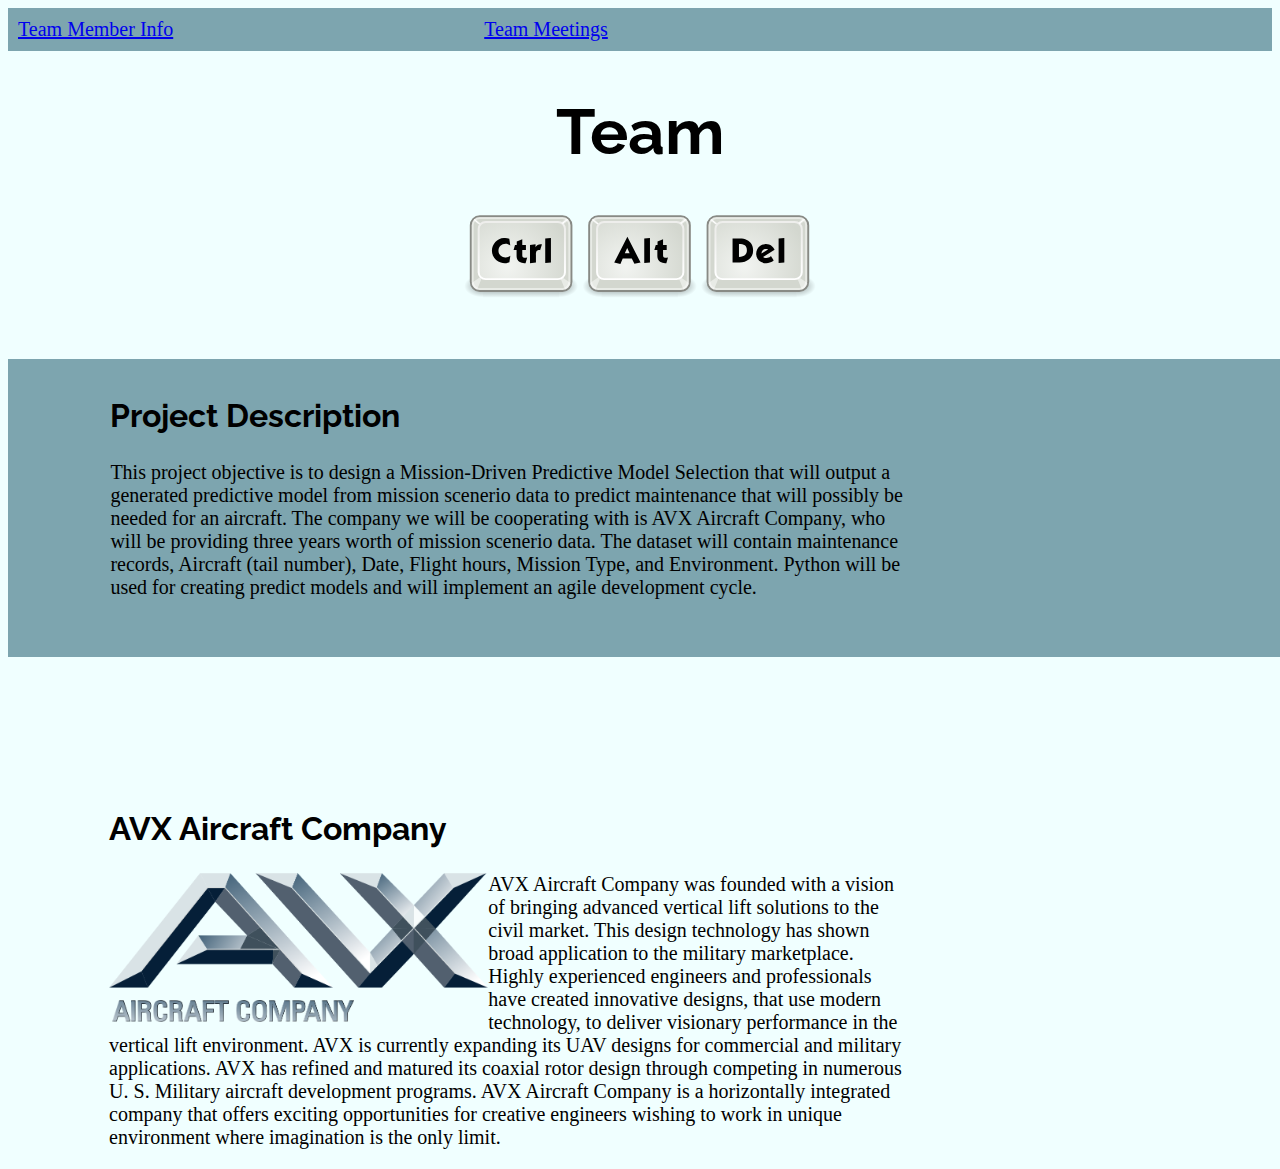
<file: index.html>
<!DOCTYPE html>
<html lang="en">
<head>
    <meta charset="UTF-8">
    <meta name="viewport" content="width=device-width, initial-scale=1.0">
    <title>Homepage</title>
    <link rel="stylesheet" href="./styles.css" />
    <link rel="preconnect" href="https://fonts.googleapis.com">
    <link rel="preconnect" href="https://fonts.gstatic.com" crossorigin>
    <link href="https://fonts.googleapis.com/css2?family=Libre+Baskerville&family=Raleway:wght@300&family=Roboto&display=swap" rel="stylesheet">   
</head>
<body>
    <div class="container">
        <li><a href="./team-info.html">Team Member Info</a></li>
        <li><a href="./team-meetings.html">Team Meetings</a></li>
    </div>
    <h1>Team</h1>
    <h1><img src="./Ctrl-Alt-Delete.svg" width="380px"/></h1>
    <div class="Description">
    <h2>Project Description</h2>
    <p>
        This project objective is to design a Mission-Driven Predictive Model Selection that will output a generated predictive model from mission
        scenerio data to predict maintenance that will possibly be needed for an aircraft. The company we will be cooperating with is AVX Aircraft Company, 
        who will be providing three years worth of mission scenerio data. The dataset will contain maintenance records, Aircraft (tail number), Date, Flight 
        hours, Mission Type, and Environment. Python will be used for creating predict models and will implement an agile development cycle.
    </p>
    </div>
    <h2 class="padding">AVX Aircraft Company</h2>
    <img class="float" src="./AVXchrome.png" alt="AVX Company Emblem" width="30%">
    <p>
        AVX Aircraft Company was founded with a vision of bringing advanced vertical lift solutions to the civil market. This design technology has shown broad application to the military marketplace. Highly experienced engineers and professionals have created innovative designs, that use modern technology, to deliver visionary performance in the vertical lift environment. AVX is currently expanding its UAV designs for commercial and military applications. AVX has refined and matured its coaxial rotor design through competing in numerous U. S. Military aircraft development programs. AVX Aircraft Company is a horizontally integrated company that offers exciting opportunities for creative engineers wishing to work in unique environment where imagination is the only limit.
    </p>
</body>
</html>
</file>
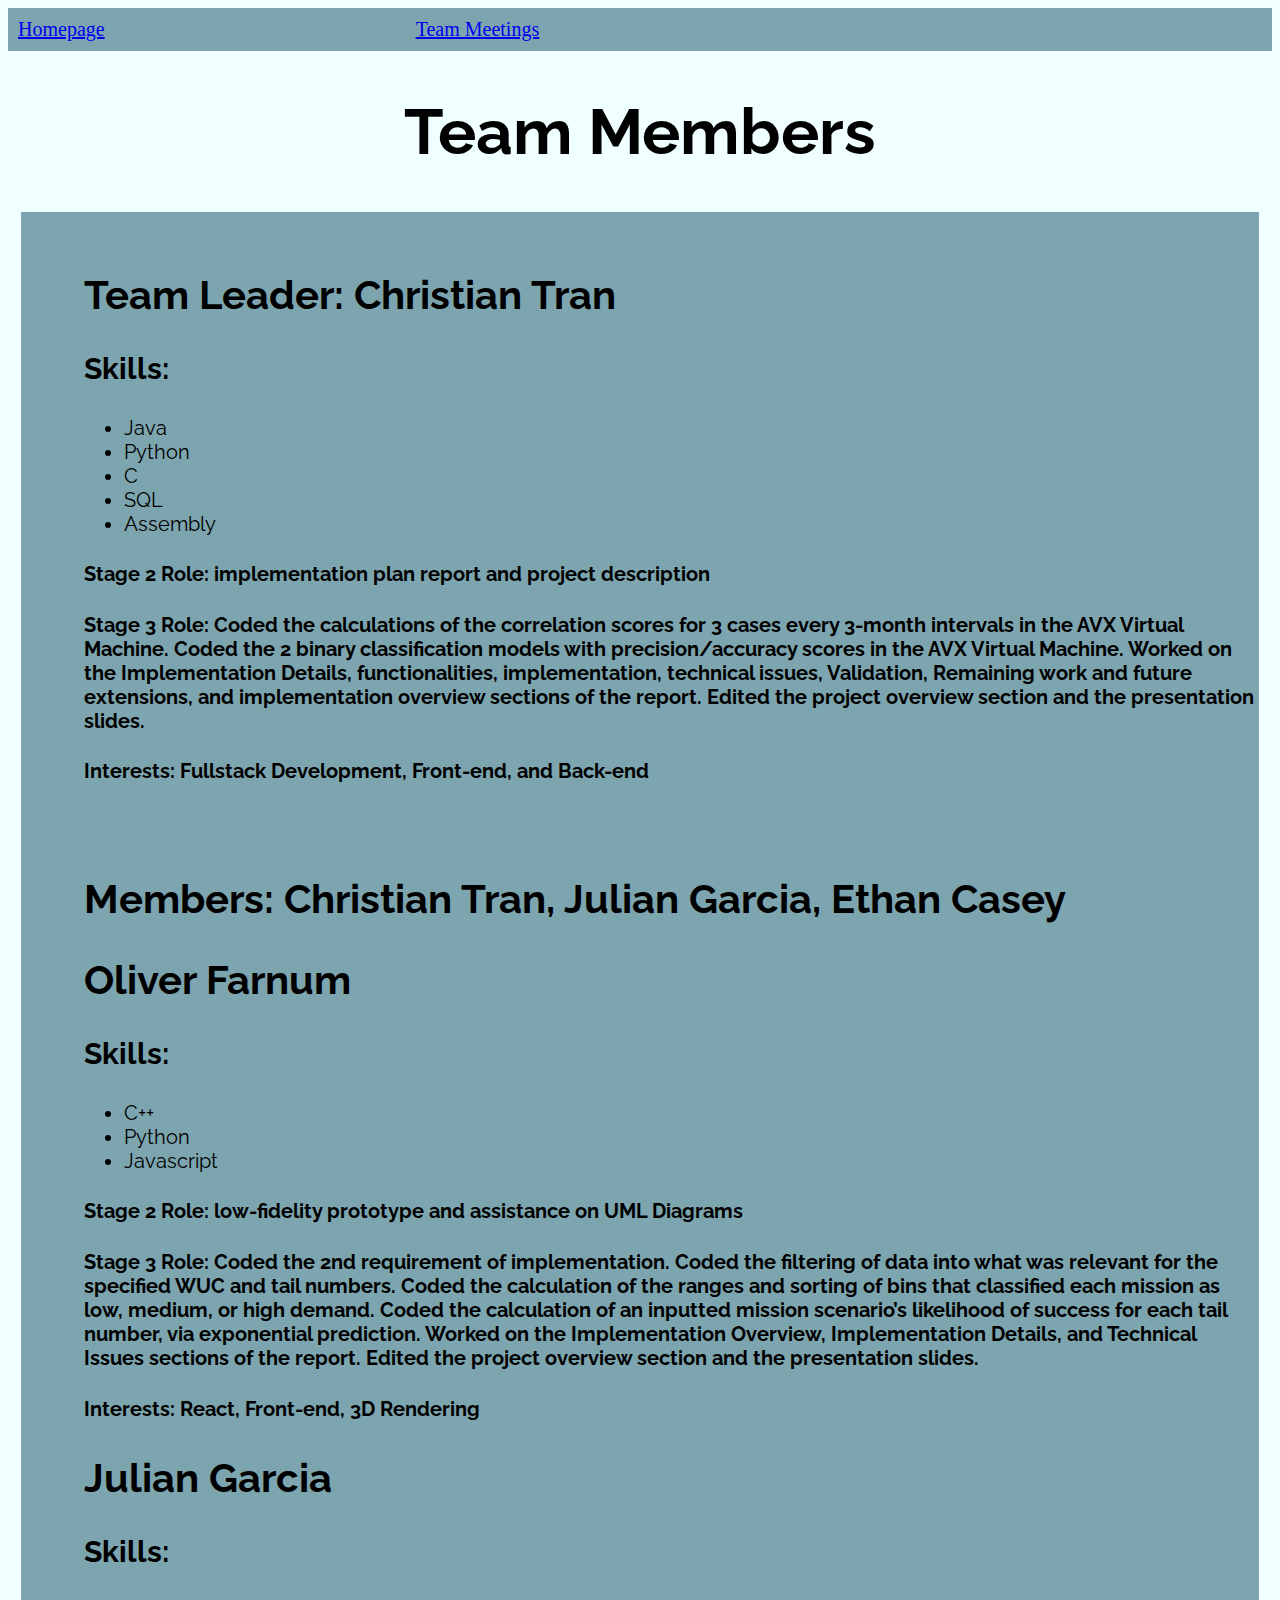
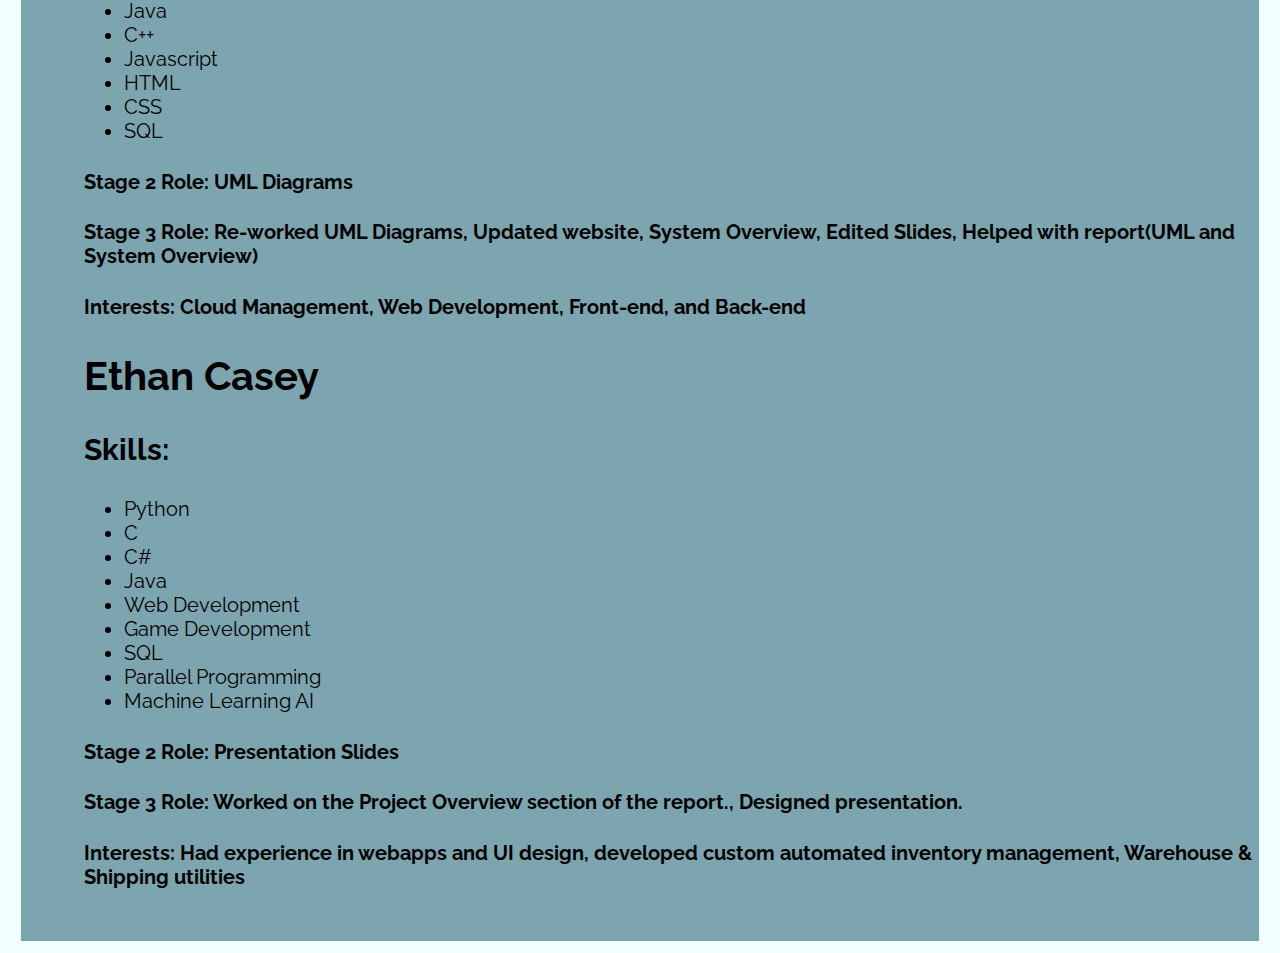
<file: team-info.html>
<!DOCTYPE html>
<html lang="en">
<head>
    <meta charset="UTF-8">
    <meta name="viewport" content="width=device-width, initial-scale=1.0">
    <title>Document</title>
    <link rel="stylesheet" href="./team-info.css">
    <link rel="preconnect" href="https://fonts.googleapis.com">
    <link rel="preconnect" href="https://fonts.gstatic.com" crossorigin>
    <link href="https://fonts.googleapis.com/css2?family=Libre+Baskerville&family=Raleway:wght@300&family=Roboto&display=swap" rel="stylesheet">
</head>
<body>
    <div class="container">
        <li class="in-container"><a href="./index.html">Homepage</a></li>
        <li class="in-container"><a href="./team-meetings.html">Team Meetings</a></li>
    </div>
    <h1>Team Members</h1>
    <div class="div-one">
    <h2>Team Leader: Christian Tran</h2>
    <h3>Skills:</h3>
    <ul>
        <li>Java</li>
        <li>Python</li>
        <li>C</li>
        <li>SQL</li>
        <li>Assembly</li>
    </ul>
    <h4>Stage 2 Role: implementation plan report and project description</h4>
    <h4>Stage 3 Role: Coded the calculations of the correlation scores for 3 cases every 3-month intervals in the AVX Virtual Machine.
        Coded the 2 binary classification models with precision/accuracy scores in the AVX Virtual Machine.
        Worked on the Implementation Details, functionalities, implementation, technical issues, Validation, Remaining work and future extensions, and implementation overview sections of the report. 
        Edited the project overview section and the presentation slides.
        </h4>
    <h4>Interests: Fullstack Development, Front-end, and Back-end</h4>

    <h2>Members: Christian Tran, Julian Garcia, Ethan Casey</h2>
    <h2 class="member">Oliver Farnum</h2>
    <h3>Skills:</h3>
    <ul>
        <li>C++</li>
        <li>Python</li>
        <li>Javascript</li>
    </ul>
    <h4>Stage 2 Role: low-fidelity prototype and assistance on UML Diagrams</h4>
    <h4>Stage 3 Role: Coded the 2nd requirement of implementation.
        Coded the filtering of data into what was relevant for the specified WUC and tail numbers.
        Coded the calculation of the ranges and sorting of bins that classified each mission as low, medium, or high demand.
        Coded the calculation of an inputted mission scenario’s likelihood of success for each tail number, via exponential prediction.
        Worked on the Implementation Overview, Implementation Details, and Technical Issues sections of the report.
        Edited the project overview section and the presentation slides.
        </h4>
    <h4>Interests: React, Front-end, 3D Rendering</h4>
    <h2 class="member">Julian Garcia</h2>
    <h3>Skills:</h3>
    <ul>
        <li>Java</li>
        <li>C++</li>
        <li>Javascript</li>
        <li>HTML</li>
        <li>CSS</li>
        <li>SQL</li>
    </ul>
    <h4>Stage 2 Role: UML Diagrams</h4>
    <h4>Stage 3 Role: Re-worked UML Diagrams,
        Updated website,
        System Overview,
        Edited Slides,
        Helped with report(UML and System Overview)
        </h4>
    <h4>Interests: Cloud Management, Web Development, Front-end, and Back-end</h4>
    <h2 class="member">Ethan Casey</h2>
    <h3>Skills:</h3>
    <ul>
        <li>Python</li>
        <li>C</li>
        <li>C#</li>
        <li>Java</li>
        <li>Web Development</li>
        <li>Game Development</li>
        <li>SQL</li>
        <li>Parallel Programming</li>
        <li>Machine Learning AI</li>
    </ul>
    <h4>Stage 2 Role: Presentation Slides</h4>
    <h4>Stage 3 Role: Worked on the Project Overview section of the report.,
        Designed presentation.
        </h4>
    <h4>Interests: Had experience in webapps and UI design, developed custom automated inventory management,  Warehouse & Shipping utilities</h4>
    </div>
</body>
</html>
</file>
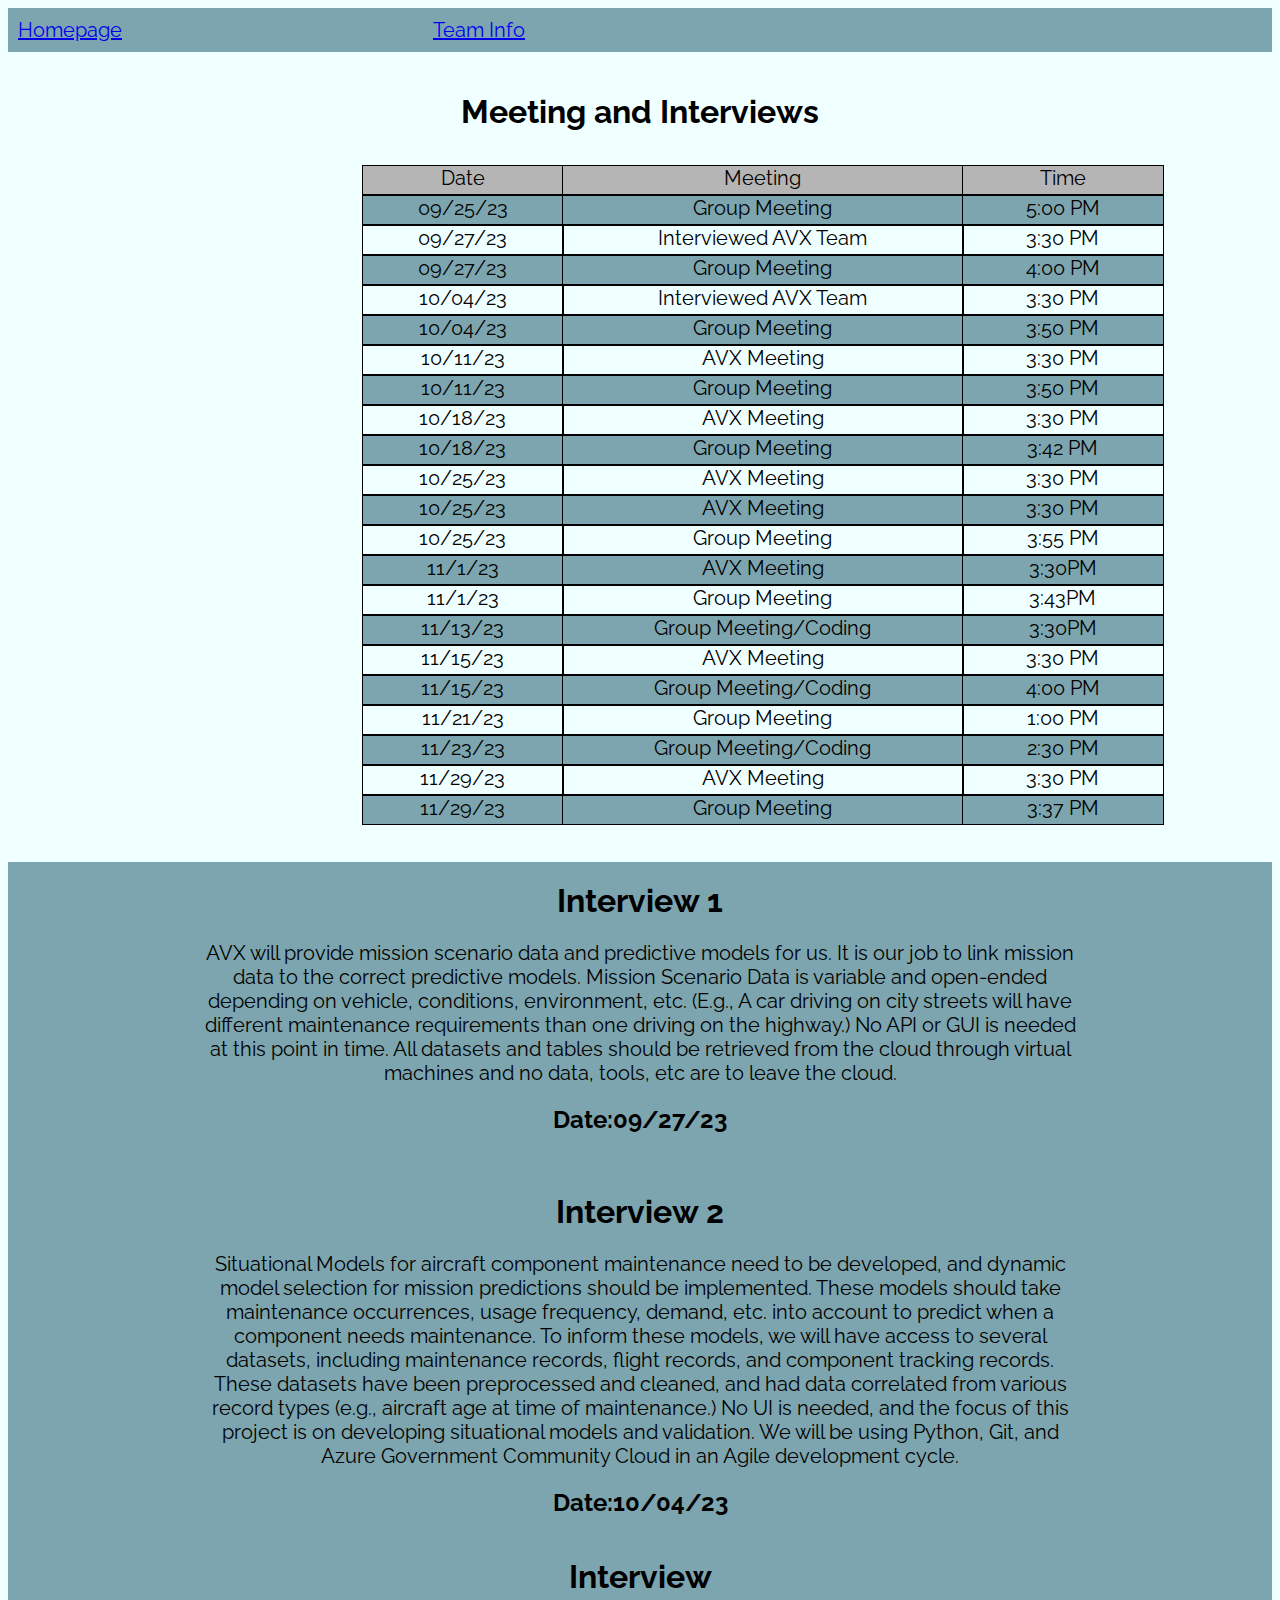
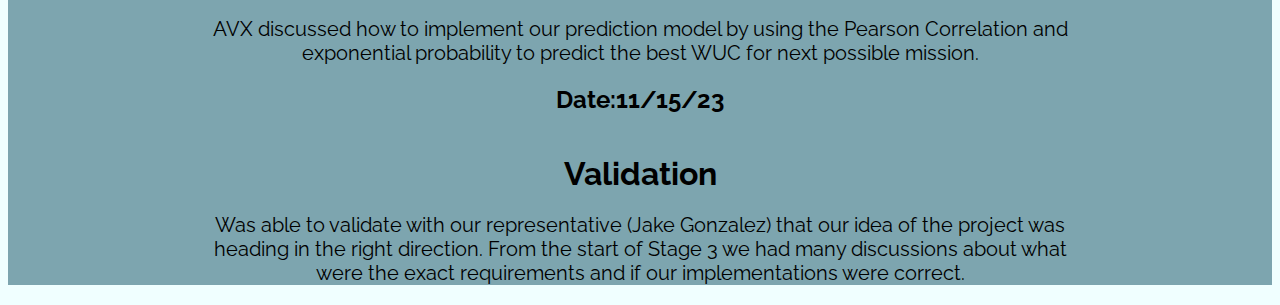
<file: team-meetings.html>
<!DOCTYPE html>
<html lang="en">
<head>
    <meta charset="UTF-8">
    <meta name="viewport" content="width=device-width, initial-scale=1.0">
    <title>Team Meetings</title>
    <link rel="stylesheet" href="./meetings.css">
    <link rel="preconnect" href="https://fonts.googleapis.com">
    <link rel="preconnect" href="https://fonts.gstatic.com" crossorigin>
    <link href="https://fonts.googleapis.com/css2?family=Libre+Baskerville&family=Raleway:wght@300&family=Roboto&display=swap" rel="stylesheet">
</head>
<body>
    <div class="container">
        <li class="in-container"><a href="./index.html">Homepage</a></li>
        <li class="in-container"><a href="./team-info.html">Team Info</a></li>
    </div>

    <h1>Meeting and Interviews</h1>

    <div class="grid-container">
        <div class="item date black">Date</div>
        <div class="item meeting black">Meeting</div>
        <div class="item time black">Time</div>
        <div class="item date blue">09/25/23</div>
        <div class="item meeting blue">Group Meeting</div>
        <div class="item time blue">5:00 PM</div>
        <div class="item date">09/27/23</div>
        <div class="item meeting">Interviewed AVX Team</div>
        <div class="item time">3:30 PM</div>
        <div class="item date blue">09/27/23</div>
        <div class="item meeting blue">Group Meeting</div>
        <div class="item time blue">4:00 PM</div>
        <div class="item date">10/04/23</div>
        <div class="item meeting">Interviewed AVX Team</div>
        <div class="item time">3:30 PM</div>
        <div class="item date blue">10/04/23</div>
        <div class="item meeting blue">Group Meeting</div>
        <div class="item time blue">3:50 PM</div>
        <div class="item date">10/11/23</div>
        <div class="item meeting">AVX Meeting</div>
        <div class="item time">3:30 PM</div>
        <div class="item date blue">10/11/23</div>
        <div class="item meeting blue">Group Meeting</div>
        <div class="item time blue">3:50 PM</div>
        <div class="item date">10/18/23</div>
        <div class="item meeting">AVX Meeting</div>
        <div class="item time">3:30 PM</div>
        <div class="item date blue">10/18/23</div>
        <div class="item meeting blue">Group Meeting</div>
        <div class="item time blue">3:42 PM</div>
        <div class="item date">10/25/23</div>
        <div class="item meeting">AVX Meeting</div>
        <div class="item time">3:30 PM</div>
        <div class="item date blue">10/25/23</div>
        <div class="item meeting blue">AVX Meeting</div>
        <div class="item time blue">3:30 PM</div>
        <div class="item date">10/25/23</div>
        <div class="item meeting">Group Meeting</div>
        <div class="item time">3:55 PM</div>
        <div class="item date blue">11/1/23</div>
        <div class="item meeting blue">AVX Meeting</div>
        <div class="item time blue">3:30PM</div>
        <div class="item date">11/1/23</div>
        <div class="item meeting">Group Meeting</div>
        <div class="item time">3:43PM</div>
        <div class="item date blue">11/13/23</div>
        <div class="item meeting blue">Group Meeting/Coding</div>
        <div class="item time blue">3:30PM</div>
        <div class="item date">11/15/23</div>
        <div class="item meeting">AVX Meeting</div>
        <div class="item time">3:30 PM</div>
        <div class="item date blue">11/15/23</div>
        <div class="item meeting blue">Group Meeting/Coding</div>
        <div class="item time blue">4:00 PM</div>
        <div class="item date">11/21/23</div>
        <div class="item meeting">Group Meeting</div>
        <div class="item time">1:00 PM</div>
        <div class="item date blue">11/23/23</div>
        <div class="item meeting blue">Group Meeting/Coding</div>
        <div class="item time blue">2:30 PM</div>
        <div class="item date">11/29/23</div>
        <div class="item meeting">AVX Meeting</div>
        <div class ="item time">3:30 PM</div>
        <div class="item date blue">11/29/23</div>
        <div class="item meeting blue">Group Meeting</div>
        <div class="item time blue">3:37 PM</div>
        



    </div>
    <div class="backg">
    <h1>Interview 1</h1>
    <p>AVX will provide mission scenario data and predictive models for us. It is our job to link mission data to the correct predictive models. 
        Mission Scenario Data is variable and open-ended depending on vehicle, conditions, environment, etc. (E.g., A car driving on city streets will have different maintenance requirements than one driving on the highway.) 
        No API or GUI is needed at this point in time. All datasets and tables should be retrieved from the cloud through virtual machines and no data, tools, etc are to leave the cloud.
    </p>
    <h2>Date:09/27/23</h2>

    <h1 class="pd-top">Interview 2</h1>
    <p>
        Situational Models for aircraft component maintenance need to be developed, and dynamic model selection for mission predictions should be implemented. These models should take maintenance occurrences, usage frequency, demand, etc. into account to predict when a component needs maintenance. To inform these models, we will have access to several datasets, including maintenance records, flight records, and component tracking records. These datasets have been preprocessed and cleaned, and had data correlated from various record types (e.g., aircraft age at time of maintenance.) No UI is needed, and the focus of this project is on developing situational models and validation. We will be using Python, Git, and Azure Government Community Cloud in an Agile development cycle.
    </p>
    <h2>Date:10/04/23</h2>

    <h1>Interview</h1>
    <p>
        AVX discussed how to implement our prediction model by using the Pearson Correlation and exponential probability to predict the best WUC for next possible mission.
    </p>
    <h2>Date:11/15/23</h2>

    <h1>Validation</h1>
    <p>
        Was able to validate with our representative (Jake Gonzalez) that our idea of the project was heading in the right direction. From the start of Stage 3 we had many discussions about what were the exact requirements and if our implementations were correct.
    </p>
    </div>
    
</body>
</html>
</file>
<file: styles.css>
body {
    background-color: azure;
}

.container {
    background-color: rgb(125, 165, 175);
    padding: 10px;
    display: flex;
    gap: 25%;
}

li {
    list-style: none;
    font-size: 20px;
}

h1 {
    text-align: center;
    display: block;
    font-size: 4rem;
    font-family: 'Raleway', sans-serif;
    font-weight: bolder;
}

h2 {
    font-size: 2rem;
    font-family: 'Raleway', sans-serif;
    padding-left: 8%;
    padding-top: 3%;
}

p {
    font-size: 1.25rem;
    width: 800px;
    padding-left: 8%;
}

.float {
    padding-left: 8%;
    float: left;
}

.padding {
    padding-top: 10%;
}

.Description {
    background-color: rgb(125, 165, 175);
    padding-bottom: 3%;
    width: 100vw;
}

div {
    display: block;
}
</file>
<file: team-info.css>
body {
    background-color: azure;
}

.in-container {
    list-style: none;
    font-size: 20px;
}

.container {
    background-color: rgb(125, 165, 175);
    padding: 10px;
    display: flex;
    gap: 25%;
}

h1 {
    text-align: center;
    display: block;
    font-size: 4rem;
    font-family: 'Raleway', sans-serif;
}



h2 {
    padding-top: 5%;
    font-size: 40px;
    font-family: 'Raleway', sans-serif;
}

h3 {
    font-size: 30px;
    font-family: 'Raleway', sans-serif;
}

ul {
    font-size: 20px;
    font-family: 'Raleway', sans-serif;
}

h4 {
    font-size: 20px;
    font-family: 'Raleway', sans-serif;
}

.member {
    padding-top: 0%;
}

.div-one {
    padding-left: 5%;
    padding-bottom: 2%;
    background-color: rgb(125, 165, 175);
    margin: 1%;
}
</file>
<file: meetings.css>
body {
    background-color: azure;
}

.in-container {
    list-style: none;
    font-size: 20px;
    font-family: 'Raleway', sans-serif;
}

.container {
    background-color: rgb(125, 165, 175);
    padding: 10px;
    display: flex;
    gap: 25%;
    font-family: 'Raleway', sans-serif;
}

h1 {
    text-align: center;
    display: block;
    font-family: 'Raleway', sans-serif;
    padding-top: 20px;
}

h2 {
    text-align: center;
    font-family: 'Raleway', sans-serif;
}

p {
    text-align: center;
    font-size: 20px;
    padding-left: 15%;
    padding-right: 15%;
    font-family: 'Raleway', sans-serif;
}

.pd-top {
    padding-top: 3%;
}

.grid-container {
    display: grid;
    width: 800px;
    padding-left: 28%;
    padding-top: 1%;
    grid-template-columns: 200px 400px 200px;
    grid-template-rows: 30px;
    grid-auto-rows: 30px;
    gap: 0px;
    font-family: 'Raleway', sans-serif;
}

.item {
    border: 1px solid black;
    width: 200px;
    font-size: 20px;
    text-align: center;
}

.meeting {
    width: 400px;
}

.backg {
    background-color: rgb(125, 165, 175);
    margin-top: 3%;
}

.black {
    background-color: rgb(182, 181, 181);
}

.blue {
    background-color: rgb(125, 165, 175);
}
</file>
